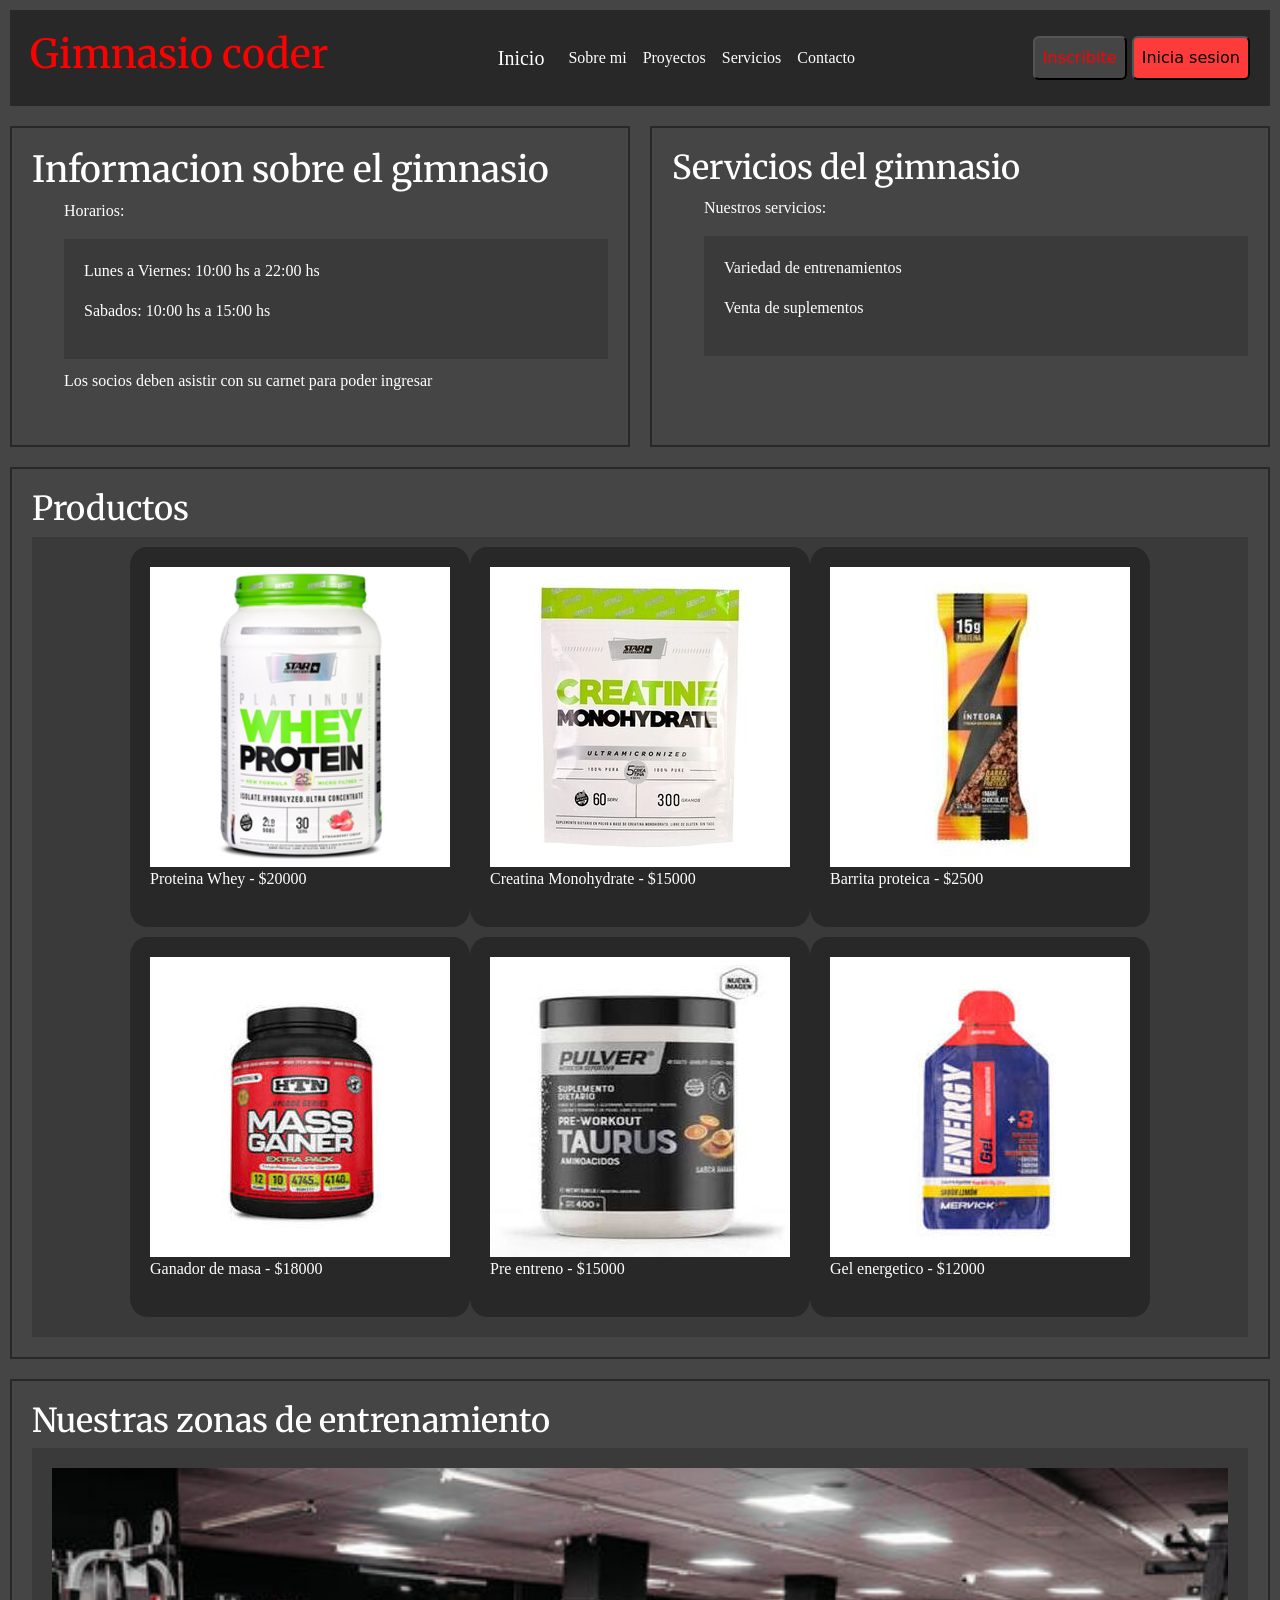
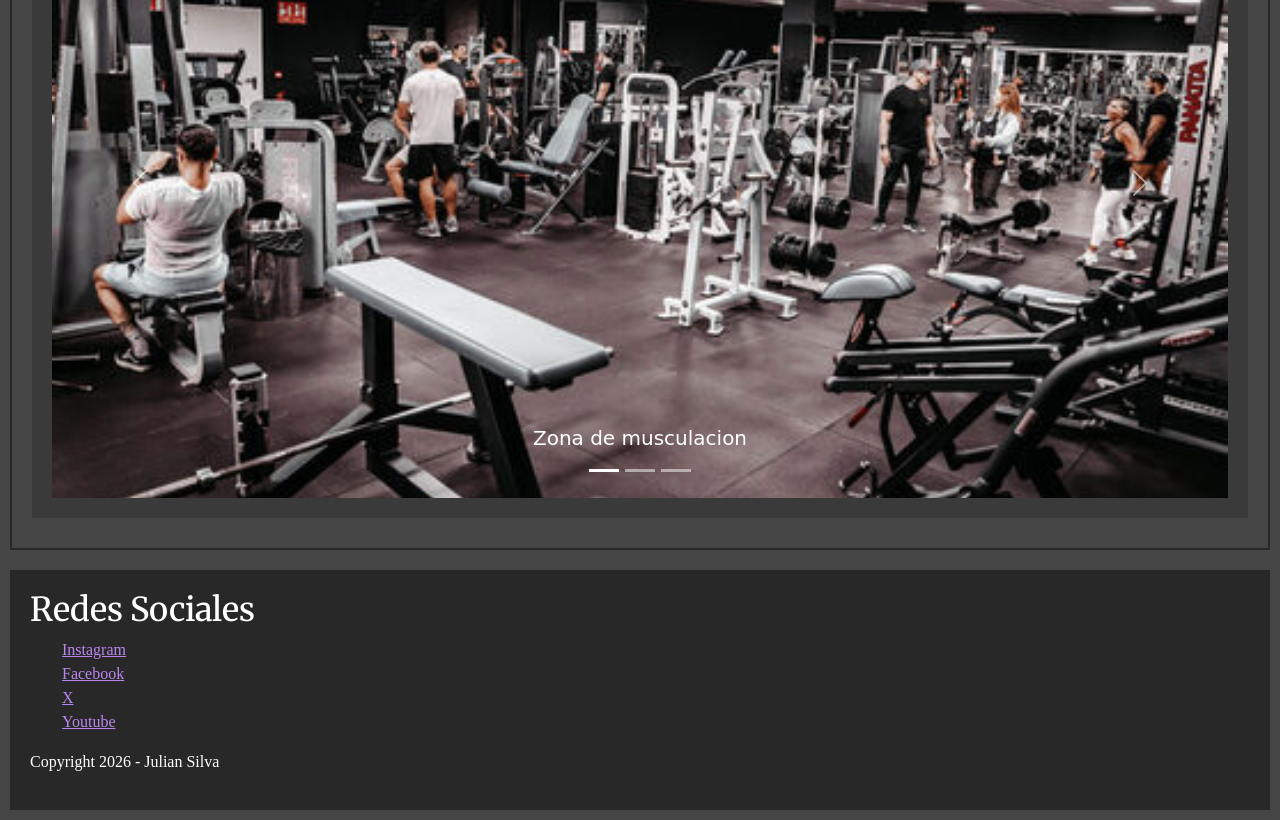
<file: index.html>
<!DOCTYPE html>
<html lang="es">
<head>
    <meta charset="UTF-8">
    <meta name="viewport" content="width=device-width, initial-scale=1.0">
    <meta name="description" content="Sitio web de gimnasio coder: Rutinas de entrenamiento, clases grupales y planes de membresía en Springfield. Sumate y empezá tu cambio hoy.">
    <meta name="keywords" content="gimnasio, gimnasio coder, fitness, entrenamiento, musculación, vida saludable">
    <meta name="robots" content="index, follow">
    <title>Gimnasio coder</title>

    <link rel="preconnect" href="https://fonts.googleapis.com">
    <link rel="preconnect" href="https://fonts.gstatic.com" crossorigin>
    <link href="https://fonts.googleapis.com/css2?family=Merriweather:ital,opsz,wght@0,18..144,300..900;1,18..144,300..900&display=swap" rel="stylesheet">
    <link href="https://cdn.jsdelivr.net/npm/bootstrap@5.3.8/dist/css/bootstrap.min.css" rel="stylesheet" integrity="sha384-sRIl4kxILFvY47J16cr9ZwB07vP4J8+LH7qKQnuqkuIAvNWLzeN8tE5YBujZqJLB" crossorigin="anonymous">
    <link rel="stylesheet" href="styles/styles.css">
    <link rel="stylesheet" href="https://cdnjs.cloudflare.com/ajax/libs/animate.css/4.1.1/animate.min.css"/>
</head>
<body>
    
    <header class="encabezado">
        <section>
            <h1 class="animate__animated animate__bounce">Gimnasio coder</h1>
        </section>

        <section>
            <nav class="navbar navbar-expand-lg navbar-dark">
                <div class="container-fluid">
                    <a class="navbar-brand color" href="#">Inicio</a>
                    <button class="navbar-toggler" type="button" data-bs-toggle="collapse" data-bs-target="#navbarNav"
                        aria-controls="navbarNav" aria-expanded="false" aria-label="Toggle navigation">
                        <span class="navbar-toggler-icon"></span>
                    </button>
                    <div class="collapse navbar-collapse" id="navbarNav">
                        <ul class="navbar-nav">
                            <li class="nav-item">
                                <a class="nav-link color" href="pages/sobre-mi.html">Sobre mi</a>
                            </li>
                            <li class="nav-item">
                                <a class="nav-link color" href="pages/proyectos.html">Proyectos</a>
                            </li>
                            <li class="nav-item">
                                <a class="nav-link color" href="pages/servicios.html">Servicios</a>
                            </li>
                            <li class="nav-item">
                                <a class="nav-link color" href="pages/contacto.html">Contacto</a>
                            </li>
                        </ul>
                    </div>
                </div>
            </nav>
        </section>
        
        <section>
            <button class="p-2 rounded boton">Inscribite</button>
            <button class="p-2 rounded bot">Inicia sesion</button>
        </section>
    </header>

    <main class="principal">

        <section class="box info">

            <h2>Informacion sobre el gimnasio</h2>
            <ul>
                <li><p>Horarios:</p>
                    <ul class="caja">
                        <li><p>Lunes a Viernes: 10:00 hs a 22:00 hs</p></li>
                        <li><p>Sabados: 10:00 hs a 15:00 hs</p></li>
                    </ul>
                </li>
                <li><p>Los socios deben asistir con su carnet para poder ingresar</p></li>
            </ul>

        </section>

        <section class="box servicios">
            
            <h3>Servicios del gimnasio</h3>
            <ul>
                <li><p>Nuestros servicios:</p></li>
                <ul class="caja">
                    <li><p>Variedad de entrenamientos</p></li>
                    <li><p>Venta de suplementos</p></li>
                </ul>
            </ul>

        </section>

        <section class="box productos">

            <h3>Productos</h3>

            <div class="fotos">
                <article class="caja cajita">
                    <figure>
                        <img src="image/proteina.jpg" alt="proteina">
                        <figcaption>Proteina Whey - $20000</figcaption>
                    </figure>
                </article>
                
                <article class="caja cajita">
                    <figure>
                        <img src="image/creatina.jpg" alt="creatina">
                        <figcaption>Creatina Monohydrate - $15000</figcaption>
                    </figure>
                </article>

                <article class="caja cajita">
                    <figure>
                        <img src="image/barrita_proteica.jpg" alt="barrita proteica">
                        <figcaption>Barrita proteica - $2500</figcaption>
                    </figure>
                </article>

                <article class="caja cajita">
                    <figure>
                        <img src="image/ganador_de_masa.jpg" alt="ganador de masa">
                        <figcaption>Ganador de masa - $18000</figcaption>
                    </figure>
                </article>

                <article class="caja cajita">
                    <figure>
                        <img src="image/pre_entreno.jpg" alt="pre entreno">
                        <figcaption>Pre entreno - $15000</figcaption>
                    </figure>
                </article>

                <article class="caja cajita">
                    <figure>
                        <img src="image/gel_energetico.jpg" alt="gel energetico">
                        <figcaption>Gel energetico - $12000</figcaption>
                    </figure>
                </article>
            </div>

        </section>

        <section class="carrusel car box">
            <h3>Nuestras zonas de entrenamiento</h3>

            <div class="caja">
                <div id="carouselZonas" class="carousel slide mx-auto" style="max-width: 1200px;">
                    <div class="carousel-indicators">
                        <button type="button" data-bs-target="#carouselZonas" data-bs-slide-to="0" class="active"
                            aria-current="true" aria-label="Slide 1"></button>
                        <button type="button" data-bs-target="#carouselZonas" data-bs-slide-to="1"
                            aria-label="Slide 2"></button>
                        <button type="button" data-bs-target="#carouselZonas" data-bs-slide-to="2"
                            aria-label="Slide 3"></button>
                    </div>
                    <div class="carousel-inner">
                        <div class="carousel-item active">
                            <img src="image/gimnasio.jpg" class="d-block w-100 ajustar_img" alt="zona musculacion">
                            <div class="carousel-caption d-none d-md-block">
                                <h5>Zona de musculacion</h5>
                            </div>
                        </div>
                        <div class="carousel-item">
                            <img src="image/zona_aerobica.jpg" class="d-block w-100 ajustar_img" alt="zona aerobica">
                            <div class="carousel-caption d-none d-md-block">
                                <h5>Zona de aerobica</h5>
                            </div>
                        </div>
                        <div class="carousel-item">
                            <img src="image/zona_crossfit.jpg" class="d-block w-100 ajustar_img" alt="zona crossfit">
                            <div class="carousel-caption d-none d-md-block">
                                <h5>Zona de crossfit</h5>
                            </div>
                        </div>
                    </div>
                    <button class="carousel-control-prev" type="button" data-bs-target="#carouselZonas" data-bs-slide="prev">
                        <span class="carousel-control-prev-icon" aria-hidden="true"></span>
                        <span class="visually-hidden">Previous</span>
                    </button>
                    <button class="carousel-control-next" type="button" data-bs-target="#carouselZonas" data-bs-slide="next">
                        <span class="carousel-control-next-icon" aria-hidden="true"></span>
                        <span class="visually-hidden">Next</span>
                    </button>
                </div>
            </div>
        </section>
    </main>

    <footer class="pie">
        <div>
            <h3>Redes Sociales</h3>
            <ul>
                <li><a href="https://www.instagram.com" target="_blank">Instagram</a></li>
                <li><a href="https://www.facebook.com" target="_blank">Facebook</a></li>
                <li><a href="https://www.x.com" target="_blank">X</a></li>
                <li><a href="https://www.youtube.com" target="_blank">Youtube</a></li>
            </ul>
        </div>

        <div>
            <p>Copyright 2026 - Julian Silva</p>
        </div>
    </footer>

    <script src="https://cdn.jsdelivr.net/npm/bootstrap@5.3.8/dist/js/bootstrap.bundle.min.js" integrity="sha384-FKyoEForCGlyvwx9Hj09JcYn3nv7wiPVlz7YYwJrWVcXK/BmnVDxM+D2scQbITxI" crossorigin="anonymous"></script>
    
</body>
</html>
</file>
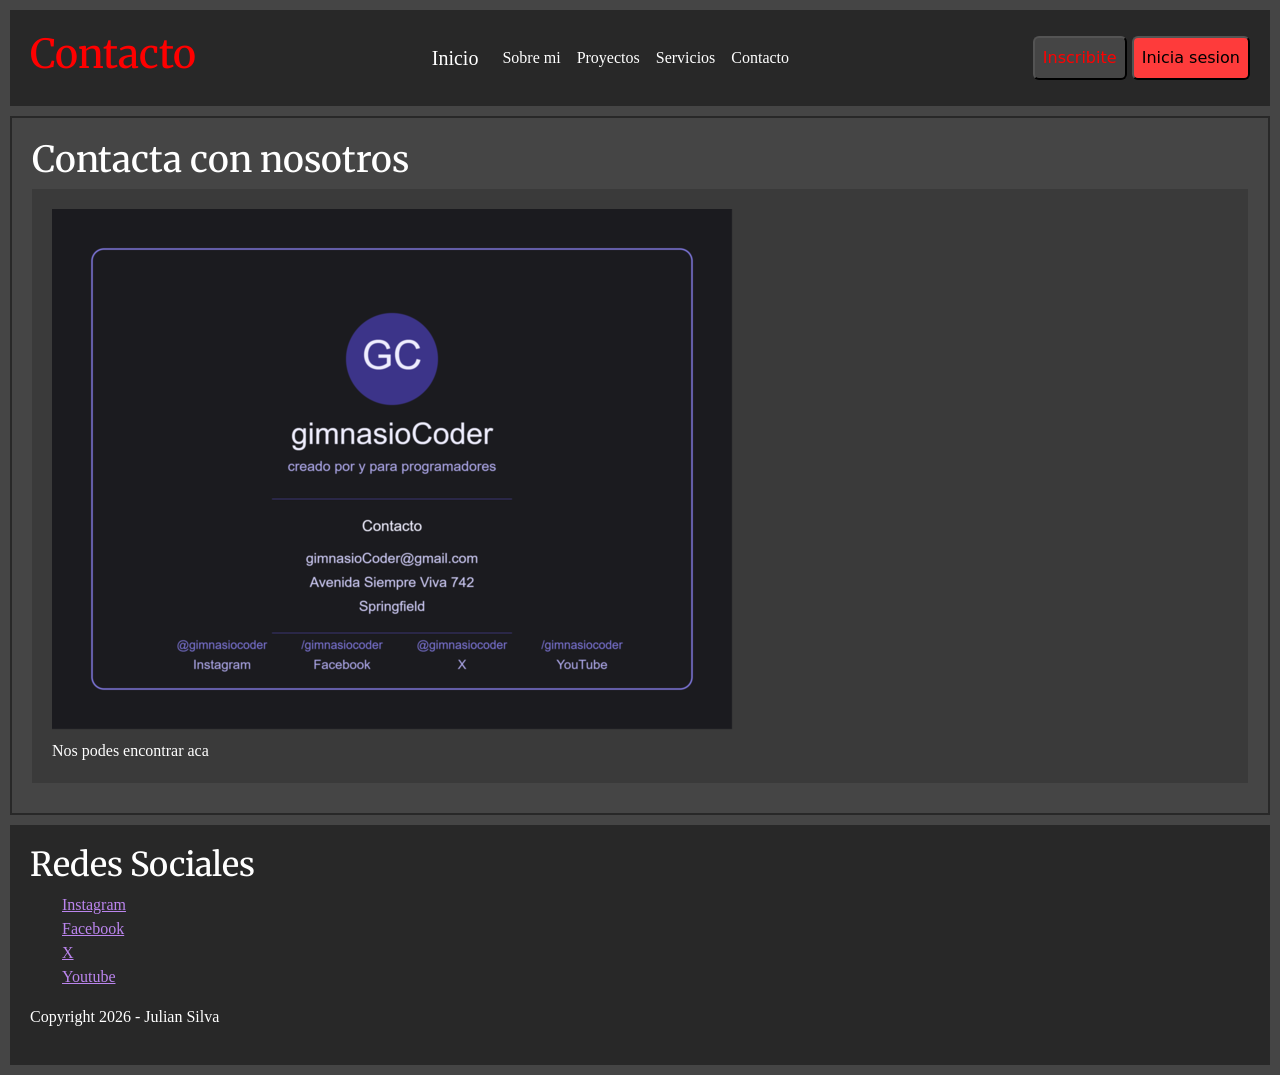
<file: pages/contacto.html>
<!DOCTYPE html>
<html lang="es">
<head>
    <meta charset="UTF-8">
    <meta name="viewport" content="width=device-width, initial-scale=1.0">
    <meta name="description" content="Sitio web de gimnasio coder: Contacta con nosotros.">
    <meta name="keywords" content="contacto, ubicación del gimnasio, horarios, teléfono, redes sociales, formulario de contacto">
    <meta name="robots" content="index, follow">
    <title>Contacto</title>

    <link rel="preconnect" href="https://fonts.googleapis.com">
    <link rel="preconnect" href="https://fonts.gstatic.com" crossorigin>
    <link href="https://fonts.googleapis.com/css2?family=Merriweather:ital,opsz,wght@0,18..144,300..900;1,18..144,300..900&display=swap" rel="stylesheet">
    <link href="https://cdn.jsdelivr.net/npm/bootstrap@5.3.8/dist/css/bootstrap.min.css" rel="stylesheet" integrity="sha384-sRIl4kxILFvY47J16cr9ZwB07vP4J8+LH7qKQnuqkuIAvNWLzeN8tE5YBujZqJLB" crossorigin="anonymous">
    <link rel="stylesheet" href="../styles/styles.css">
    <link rel="stylesheet" href="https://cdnjs.cloudflare.com/ajax/libs/animate.css/4.1.1/animate.min.css"/>
</head>
<body>
    
    <header class="encabezado">
        <section>
            <h1 class="animate__animated animate__bounce">Contacto</h1>
        </section>

        <section>
            <nav class="navbar navbar-expand-lg navbar-dark">
                <div class="container-fluid">
                    <a class="navbar-brand color" href="../index.html">Inicio</a>
                    <button class="navbar-toggler" type="button" data-bs-toggle="collapse" data-bs-target="#navbarNav"
                        aria-controls="navbarNav" aria-expanded="false" aria-label="Toggle navigation">
                        <span class="navbar-toggler-icon"></span>
                    </button>
                    <div class="collapse navbar-collapse" id="navbarNav">
                        <ul class="navbar-nav">
                            <li class="nav-item">
                                <a class="nav-link color" href="sobre-mi.html">Sobre mi</a>
                            </li>
                            <li class="nav-item">
                                <a class="nav-link color" href="proyectos.html">Proyectos</a>
                            </li>
                            <li class="nav-item">
                                <a class="nav-link color" href="servicios.html">Servicios</a>
                            </li>
                            <li class="nav-item">
                                <a class="nav-link color" href="#">Contacto</a>
                            </li>
                        </ul>
                    </div>
                </div>
            </nav>
        </section>

        <section>
            <button class="p-2 rounded boton">Inscribite</button>
            <button class="p-2 rounded bot">Inicia sesion</button>
        </section>
    </header>

    <main>
        <section class="box">
            <h2>Contacta con nosotros</h2>
            <figure class="caja">
                <img src="../image/gimnasio_coder.png" alt="nuestro contacto">
                <figcaption>Nos podes encontrar aca</figcaption>
            </figure>
        </section>
    </main>

    <footer class="pie">
        <div>
            <h3>Redes Sociales</h3>
            <ul>
                <li><a href="https://www.instagram.com" target="_blank">Instagram</a></li>
                <li><a href="https://www.facebook.com" target="_blank">Facebook</a></li>
                <li><a href="https://www.x.com" target="_blank">X</a></li>
                <li><a href="https://www.youtube.com" target="_blank">Youtube</a></li>
            </ul>
        </div>

        <div>
            <p>Copyright 2026 - Julian Silva</p>
        </div>
    </footer>

    <script src="https://cdn.jsdelivr.net/npm/bootstrap@5.3.8/dist/js/bootstrap.bundle.min.js" integrity="sha384-FKyoEForCGlyvwx9Hj09JcYn3nv7wiPVlz7YYwJrWVcXK/BmnVDxM+D2scQbITxI" crossorigin="anonymous"></script>

</body>
</html>
</file>
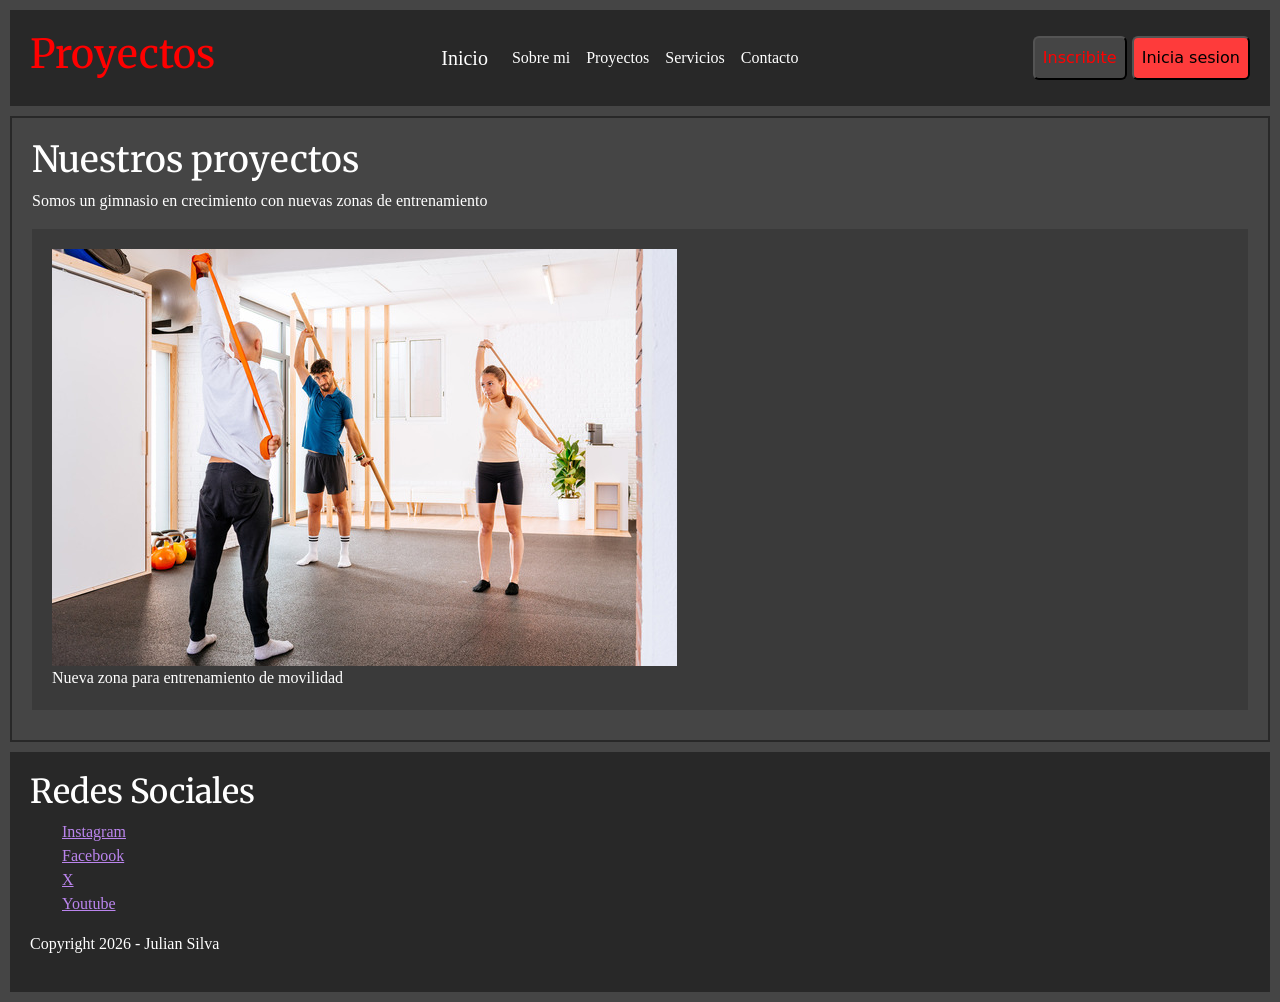
<file: pages/proyectos.html>
<!DOCTYPE html>
<html lang="es">
<head>
    <meta charset="UTF-8">
    <meta name="viewport" content="width=device-width, initial-scale=1.0">
    <meta name="description" content="Sitio web de gimnasio coder: Conoce mas sobre nuestros proyectos y crecimiento.">
    <meta name="keywords" content="expansión del gimnasio, nuevas sedes, remodelación, crecimiento, ampliación de instalaciones, proyectos futuros, nuevas sucursales">
    <meta name="robots" content="index, follow">
    <title>Proyectos</title>

    <link rel="preconnect" href="https://fonts.googleapis.com">
    <link rel="preconnect" href="https://fonts.gstatic.com" crossorigin>
    <link href="https://fonts.googleapis.com/css2?family=Merriweather:ital,opsz,wght@0,18..144,300..900;1,18..144,300..900&display=swap" rel="stylesheet">
    <link href="https://cdn.jsdelivr.net/npm/bootstrap@5.3.8/dist/css/bootstrap.min.css" rel="stylesheet" integrity="sha384-sRIl4kxILFvY47J16cr9ZwB07vP4J8+LH7qKQnuqkuIAvNWLzeN8tE5YBujZqJLB" crossorigin="anonymous">
    <link rel="stylesheet" href="../styles/styles.css">
    <link rel="stylesheet" href="https://cdnjs.cloudflare.com/ajax/libs/animate.css/4.1.1/animate.min.css"/>
</head>
<body>
    
    <header class="encabezado">
        <section>
            <h1 class="animate__animated animate__bounce">Proyectos</h1>
        </section>

        <section>
            <nav class="navbar navbar-expand-lg navbar-dark">
                <div class="container-fluid">
                    <a class="navbar-brand color" href="../index.html">Inicio</a>
                    <button class="navbar-toggler" type="button" data-bs-toggle="collapse" data-bs-target="#navbarNav"
                        aria-controls="navbarNav" aria-expanded="false" aria-label="Toggle navigation">
                        <span class="navbar-toggler-icon"></span>
                    </button>
                    <div class="collapse navbar-collapse" id="navbarNav">
                        <ul class="navbar-nav">
                            <li class="nav-item">
                                <a class="nav-link color" href="sobre-mi.html">Sobre mi</a>
                            </li>
                            <li class="nav-item">
                                <a class="nav-link color" href="#">Proyectos</a>
                            </li>
                            <li class="nav-item">
                                <a class="nav-link color" href="servicios.html">Servicios</a>
                            </li>
                            <li class="nav-item">
                                <a class="nav-link color" href="contacto.html">Contacto</a>
                            </li>
                        </ul>
                    </div>
                </div>
            </nav>
        </section>

        <section>
            <button class="p-2 rounded boton">Inscribite</button>
            <button class="p-2 rounded bot">Inicia sesion</button>
        </section>
    </header>

    <main>
        <section class="box">
            <h2>Nuestros proyectos</h2>
            <li><p>Somos un gimnasio en crecimiento con nuevas zonas de entrenamiento</p></li>
            <figure class="caja">
                <img src="../image/movilidad.jpg" alt="entrenamiento de movilidad">
                <figcaption>Nueva zona para entrenamiento de movilidad</figcaption>
            </figure>
        </section>
    </main>

    <footer class="pie">
        <div>
            <h3>Redes Sociales</h3>
            <ul>
                <li><a href="https://www.instagram.com" target="_blank">Instagram</a></li>
                <li><a href="https://www.facebook.com" target="_blank">Facebook</a></li>
                <li><a href="https://www.x.com" target="_blank">X</a></li>
                <li><a href="https://www.youtube.com" target="_blank">Youtube</a></li>
            </ul>
        </div>

        <div>
            <p>Copyright 2026 - Julian Silva</p>
        </div>
    </footer>

    <script src="https://cdn.jsdelivr.net/npm/bootstrap@5.3.8/dist/js/bootstrap.bundle.min.js" integrity="sha384-FKyoEForCGlyvwx9Hj09JcYn3nv7wiPVlz7YYwJrWVcXK/BmnVDxM+D2scQbITxI" crossorigin="anonymous"></script>

</body>
</html>
</file>
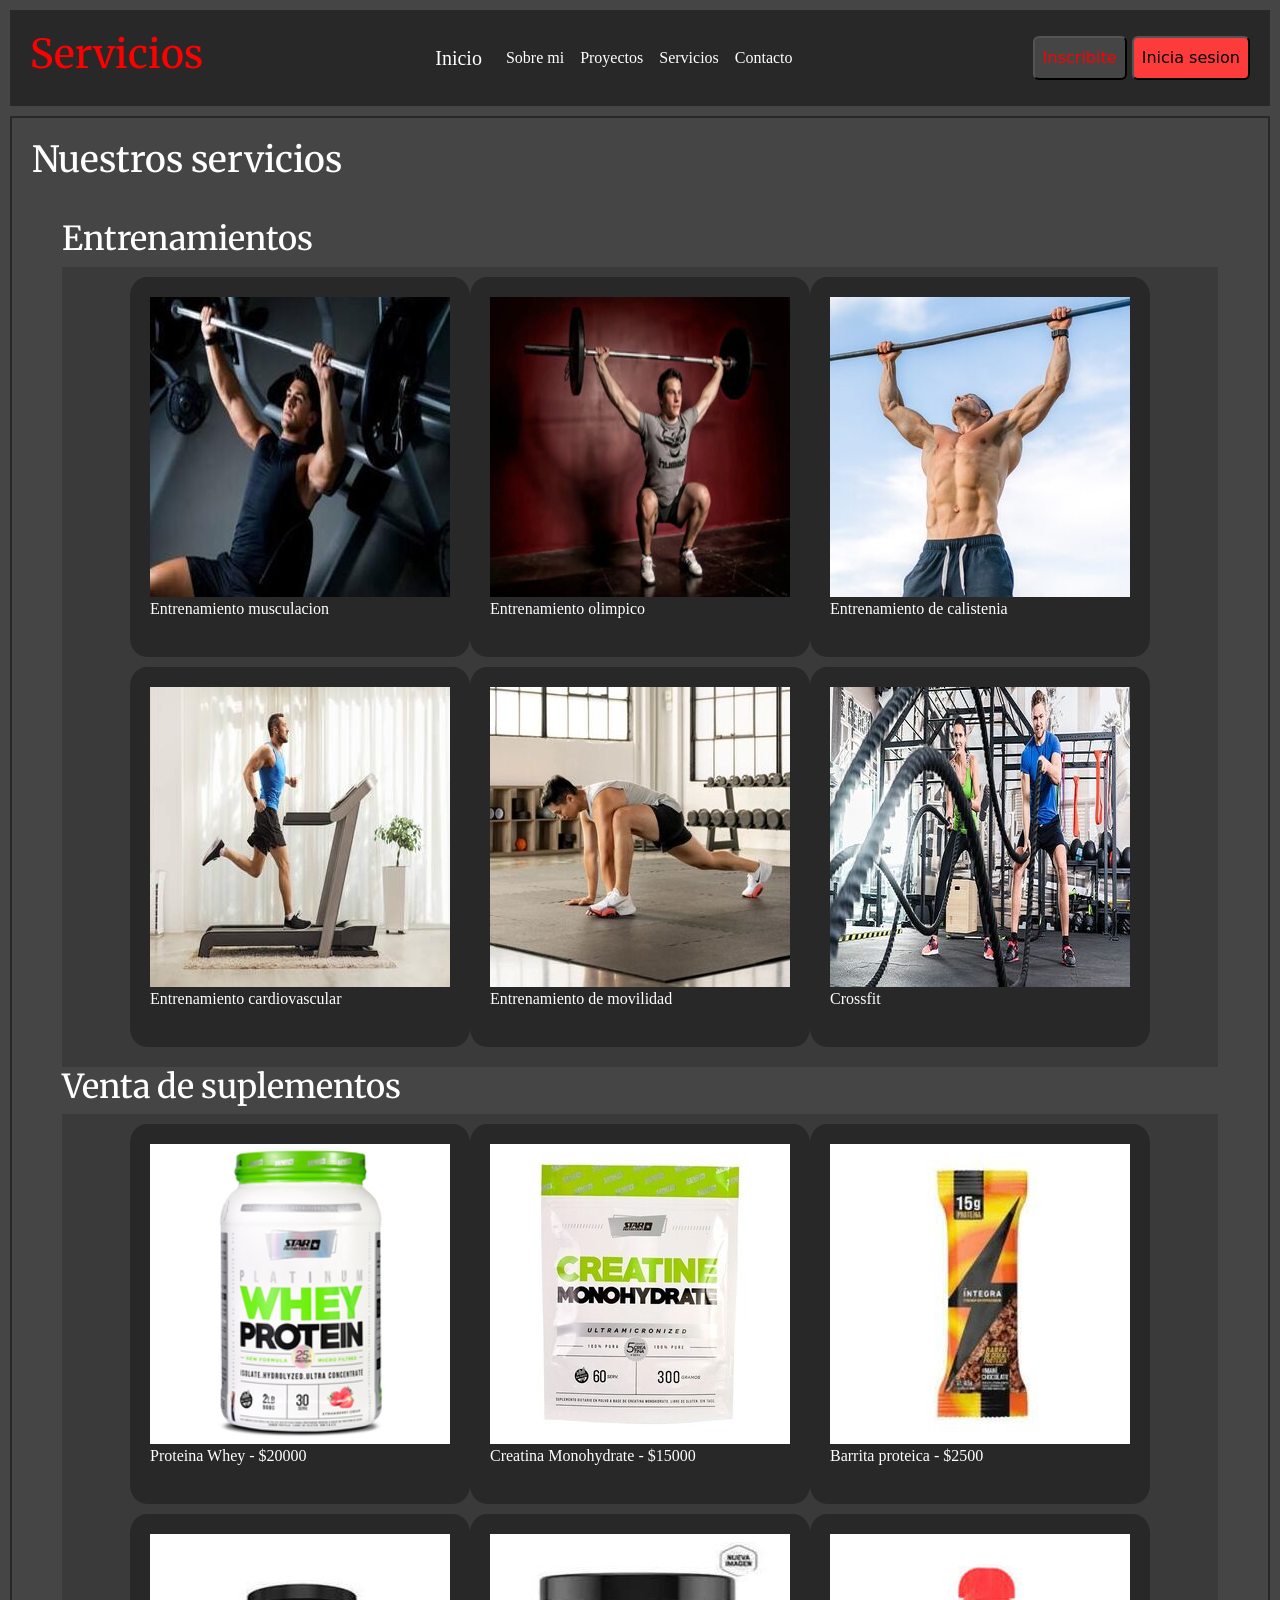
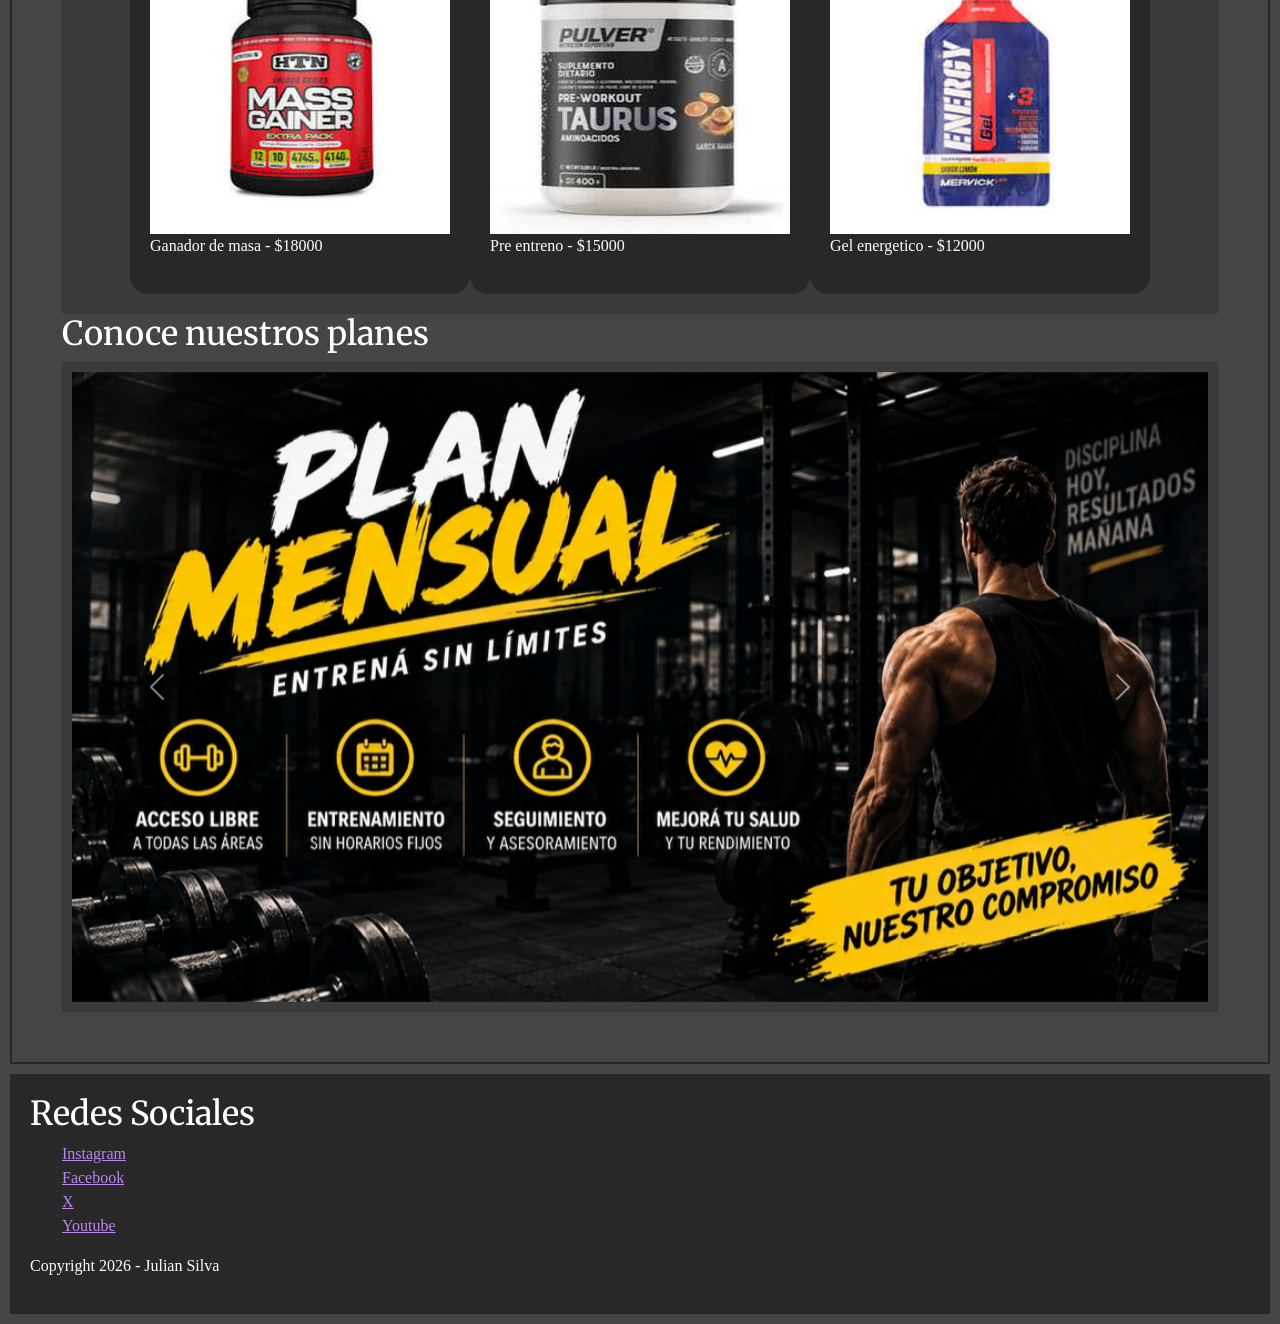
<file: pages/servicios.html>
<!DOCTYPE html>
<html lang="es">
<head>
    <meta charset="UTF-8">
    <meta name="viewport" content="width=device-width, initial-scale=1.0">
    <meta name="description" content="Sitio web de gimnasio coder: Explora nuestros servicios.">
    <meta name="keywords" content="clase gratis, personal trainer, musculación, entrenamiento funcional, nutrición deportiva, planes, membresías">
    <meta name="robots" content="index, follow">
    <title>Servicios</title>

    <link rel="preconnect" href="https://fonts.googleapis.com">
    <link rel="preconnect" href="https://fonts.gstatic.com" crossorigin>
    <link href="https://fonts.googleapis.com/css2?family=Merriweather:ital,opsz,wght@0,18..144,300..900;1,18..144,300..900&display=swap" rel="stylesheet">
    <link href="https://cdn.jsdelivr.net/npm/bootstrap@5.3.8/dist/css/bootstrap.min.css" rel="stylesheet" integrity="sha384-sRIl4kxILFvY47J16cr9ZwB07vP4J8+LH7qKQnuqkuIAvNWLzeN8tE5YBujZqJLB" crossorigin="anonymous">
    <link rel="stylesheet" href="../styles/styles.css">
    <link rel="stylesheet" href="https://cdnjs.cloudflare.com/ajax/libs/animate.css/4.1.1/animate.min.css"/>
</head>
<body>
    
    <header class="encabezado">
        <section>
            <h1 class="animate__animated animate__bounce">Servicios</h1>
        </section>

        <section>
            <nav class="navbar navbar-expand-lg navbar-dark">
                <div class="container-fluid">
                    <a class="navbar-brand color" href="../index.html">Inicio</a>
                    <button class="navbar-toggler" type="button" data-bs-toggle="collapse" data-bs-target="#navbarNav"
                        aria-controls="navbarNav" aria-expanded="false" aria-label="Toggle navigation">
                        <span class="navbar-toggler-icon"></span>
                    </button>
                    <div class="collapse navbar-collapse" id="navbarNav">
                        <ul class="navbar-nav">
                            <li class="nav-item">
                                <a class="nav-link color" href="sobre-mi.html">Sobre mi</a>
                            </li>
                            <li class="nav-item">
                                <a class="nav-link color" href="proyectos.html">Proyectos</a>
                            </li>
                            <li class="nav-item">
                                <a class="nav-link color" href="#">Servicios</a>
                            </li>
                            <li class="nav-item">
                                <a class="nav-link color" href="contacto.html">Contacto</a>
                            </li>
                        </ul>
                    </div>
                </div>
            </nav>
        </section>

        <section>
            <button class="p-2 rounded boton">Inscribite</button>
            <button class="p-2 rounded bot">Inicia sesion</button>
        </section>
    </header>

    <main>
        <section class="box">
            <h2>Nuestros servicios</h2>

            <div class="contenedor">
                <h3>Entrenamientos</h3>
                <div class="fotos">
                    <article class="caja cajita">
                        <figure>
                            <img src="../image/entrenamiento_musculacion.jpg" alt="entrenamiento musculacion">
                            <figcaption>Entrenamiento musculacion</figcaption>
                        </figure>
                    </article>

                    <article class="caja cajita">
                        <figure>
                            <img src="../image/entrenamiento_olimpico.jpg" alt="entrenamiento olimpico">
                            <figcaption>Entrenamiento olimpico</figcaption>
                        </figure>
                    </article>
    
                    <article class="caja cajita">
                        <figure>
                            <img src="../image/entrenamiento_calistenia.jpg" alt="entrenamiento calistenia">
                            <figcaption>Entrenamiento de calistenia</figcaption>
                        </figure>
                    </article>
    
                    <article class="caja cajita">
                        <figure>
                            <img src="../image/entrenamiento_cardiovascular.jpg" alt="entrenamiento cardiovascular">
                            <figcaption>Entrenamiento cardiovascular</figcaption>
                        </figure>
                    </article>
    
                    <article class="caja cajita">
                        <figure>
                            <img src="../image/entrenamiento_de_movilidad.jpg" alt="entrenamiento movilidad">
                            <figcaption>Entrenamiento de movilidad</figcaption>
                        </figure>
                    </article>
    
                    <article class="caja cajita">
                        <figure>
                            <img src="../image/crossfit.jpg" alt="crossfit">
                            <figcaption>Crossfit</figcaption>
                        </figure>
                    </article>
                </div>

                <h3>Venta de suplementos</h3>
                <div class="fotos">
                    <article class="caja cajita">
                        <figure>
                            <img src="../image/proteina.jpg" alt="proteina">
                            <figcaption>Proteina Whey - $20000</figcaption>
                        </figure>
                    </article>
            
                    <article class="caja cajita">
                        <figure>
                            <img src="../image/creatina.jpg" alt="creatina">
                            <figcaption>Creatina Monohydrate - $15000</figcaption>
                        </figure>
                    </article>
    
                    <article class="caja cajita">
                        <figure>
                            <img src="../image/barrita_proteica.jpg" alt="barrita proteica">
                            <figcaption>Barrita proteica - $2500</figcaption>
                        </figure>
                    </article>
    
                    <article class="caja cajita">
                        <figure>
                            <img src="../image/ganador_de_masa.jpg" alt="ganador de masa">
                            <figcaption>Ganador de masa - $18000</figcaption>
                        </figure>
                    </article>
    
                    <article class="caja cajita">
                        <figure>
                            <img src="../image/pre_entreno.jpg" alt="pre entreno">
                            <figcaption>Pre entreno - $15000</figcaption>
                        </figure>
                    </article>
    
                    <article class="caja cajita">
                        <figure>
                            <img src="../image/gel_energetico.jpg" alt="gel energetico">
                            <figcaption>Gel energetico - $12000</figcaption>
                        </figure>
                    </article>
                </div>

                <h3>Conoce nuestros planes</h3>
                <div class="planes">
                    <div id="carouselPlanes" class="carousel slide mx-auto" style="max-width: 1600px;">
                        <div class="carousel-inner">
                            <div class="carousel-item active">
                                <img src="../image/plan_mensual.png" class="d-block w-100 ajustar_img" alt="plan mensual">
                            </div>
                            <div class="carousel-item">
                                <img src="../image/plan_diario.png" class="d-block w-100 ajustar_img" alt="plan diario">
                            </div>
                            <div class="carousel-item">
                                <img src="../image/primer_clase.png" class="d-block w-100 ajustar_img" alt="primer clase gratis">
                            </div>
                        </div>
                        <button class="carousel-control-prev" type="button" data-bs-target="#carouselPlanes" data-bs-slide="prev">
                            <span class="carousel-control-prev-icon" aria-hidden="true"></span>
                            <span class="visually-hidden">Previous</span>
                        </button>
                        <button class="carousel-control-next" type="button" data-bs-target="#carouselPlanes" data-bs-slide="next">
                            <span class="carousel-control-next-icon" aria-hidden="true"></span>
                            <span class="visually-hidden">Next</span>
                        </button>
                    </div>
                </div>
            </div>
            
        </section>
    </main>

    <footer class="pie">
        <div>
            <h3>Redes Sociales</h3>
            <ul>
                <li><a href="https://www.instagram.com" target="_blank">Instagram</a></li>
                <li><a href="https://www.facebook.com" target="_blank">Facebook</a></li>
                <li><a href="https://www.x.com" target="_blank">X</a></li>
                <li><a href="https://www.youtube.com" target="_blank">Youtube</a></li>
            </ul>
        </div>

        <div>
            <p>Copyright 2026 - Julian Silva</p>
        </div>
    </footer>

    <script src="https://cdn.jsdelivr.net/npm/bootstrap@5.3.8/dist/js/bootstrap.bundle.min.js" integrity="sha384-FKyoEForCGlyvwx9Hj09JcYn3nv7wiPVlz7YYwJrWVcXK/BmnVDxM+D2scQbITxI" crossorigin="anonymous"></script>

</body>
</html>
</file>
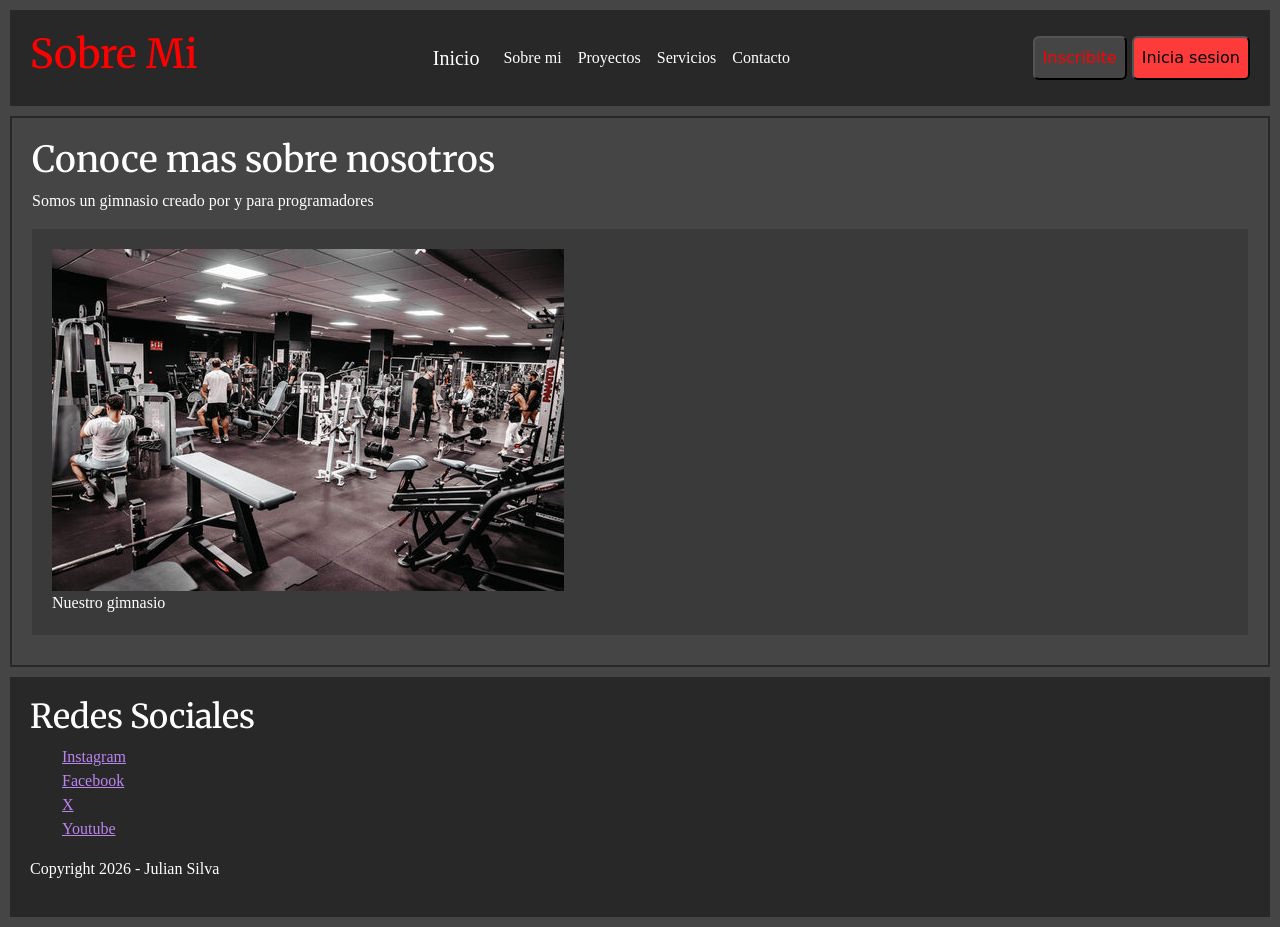
<file: pages/sobre-mi.html>
<!DOCTYPE html>
<html lang="es">
<head>
    <meta charset="UTF-8">
    <meta name="viewport" content="width=device-width, initial-scale=1.0">
    <meta name="description" content="Sitio web de gimnasio coder: Conoce mas sobre nosotros, quienes somos y cual es nuestra filosofia.">
    <meta name="keywords" content="sobre nosotros, historia del gimnasio, valores, equipo, zonas">
    <meta name="robots" content="index, follow">
    <title>Sobre mi</title>

    <link rel="preconnect" href="https://fonts.googleapis.com">
    <link rel="preconnect" href="https://fonts.gstatic.com" crossorigin>
    <link href="https://fonts.googleapis.com/css2?family=Merriweather:ital,opsz,wght@0,18..144,300..900;1,18..144,300..900&display=swap" rel="stylesheet">
    <link href="https://cdn.jsdelivr.net/npm/bootstrap@5.3.8/dist/css/bootstrap.min.css" rel="stylesheet" integrity="sha384-sRIl4kxILFvY47J16cr9ZwB07vP4J8+LH7qKQnuqkuIAvNWLzeN8tE5YBujZqJLB" crossorigin="anonymous">
    <link rel="stylesheet" href="../styles/styles.css">
    <link rel="stylesheet" href="https://cdnjs.cloudflare.com/ajax/libs/animate.css/4.1.1/animate.min.css"/>
</head>
<body>
    
    <header class="encabezado">
        <section>
            <h1 class="animate__animated animate__bounce">Sobre Mi</h1>
        </section>

        <section>
            <nav class="navbar navbar-expand-lg navbar-dark">
                <div class="container-fluid">
                    <a class="navbar-brand color" href="../index.html">Inicio</a>
                    <button class="navbar-toggler" type="button" data-bs-toggle="collapse" data-bs-target="#navbarNav"
                        aria-controls="navbarNav" aria-expanded="false" aria-label="Toggle navigation">
                        <span class="navbar-toggler-icon"></span>
                    </button>
                    <div class="collapse navbar-collapse" id="navbarNav">
                        <ul class="navbar-nav">
                            <li class="nav-item">
                                <a class="nav-link color" href="#">Sobre mi</a>
                            </li>
                            <li class="nav-item">
                                <a class="nav-link color" href="proyectos.html">Proyectos</a>
                            </li>
                            <li class="nav-item">
                                <a class="nav-link color" href="servicios.html">Servicios</a>
                            </li>
                            <li class="nav-item">
                                <a class="nav-link color" href="contacto.html">Contacto</a>
                            </li>
                        </ul>
                    </div>
                </div>
            </nav>
        </section>

        <section>
            <button class="p-2 rounded boton">Inscribite</button>
            <button class="p-2 rounded bot">Inicia sesion</button>
        </section>
    </header>

    <main>
        <section class="box">
            <h2>Conoce mas sobre nosotros</h2>
            <p>Somos un gimnasio creado por y para programadores</p>
            <figure class="caja">
                <img src="../image/gimnasio.jpg" alt="gimnasio">
                <figcaption>Nuestro gimnasio</figcaption>
            </figure>
        </section>
    </main>

    <footer class="pie">
        <div>
            <h3>Redes Sociales</h3>
            <ul>
                <li><a href="https://www.instagram.com" target="_blank">Instagram</a></li>
                <li><a href="https://www.facebook.com" target="_blank">Facebook</a></li>
                <li><a href="https://www.x.com" target="_blank">X</a></li>
                <li><a href="https://www.youtube.com" target="_blank">Youtube</a></li>
            </ul>
        </div>

        <div>
            <p>Copyright 2026 - Julian Silva</p>
        </div>
    </footer>

    <script src="https://cdn.jsdelivr.net/npm/bootstrap@5.3.8/dist/js/bootstrap.bundle.min.js" integrity="sha384-FKyoEForCGlyvwx9Hj09JcYn3nv7wiPVlz7YYwJrWVcXK/BmnVDxM+D2scQbITxI" crossorigin="anonymous"></script>

</body>
</html>
</file>
<file: styles/styles.css>
* {
  padding: 0px;
  margin: 0px;
  box-sizing: border-box;
}

body {
  background-color: #454545;
}

h2, h3, p, li, figcaption {
  color: #ffffff;
}

img {
  display: block;
  height: auto;
  max-width: 100%;
}

h1, h2, h3 {
  font-weight: 300px;
  font-family: "Merriweather", sans-serif;
  font-optical-sizing: auto;
  font-style: normal;
  font-variation-settings: "wdth" 100;
}

h1 {
  font-size: 30px;
  color: #ff0000;
}

p, li, a, figcaption {
  font-family: "Times New Roman", Times, sans-serif;
}

h2 {
  font-size: 16px;
}

h3 {
  font-size: 13px;
}

li {
  list-style: none;
}

a {
  color: #bb85ee;
  font-size: 13px;
}

@media (min-width: 1024px) {
  h1 {
    font-size: 40px;
  }
  h2 {
    font-size: 36px;
  }
  h3 {
    font-size: 33px;
  }
  a {
    font-size: 16px;
  }
}
.encabezado {
  display: flex;
  flex-direction: column;
  align-items: center;
  position: sticky;
  background-color: #282828;
  top: 0;
  padding: 20px;
  margin: 10px;
}

.color {
  color: #ffffff;
}

@media (min-width: 1024px) {
  .encabezado {
    display: flex;
    flex-direction: row;
    justify-content: space-between;
  }
}
@media (min-width: 1024px) {
  .navbar-nav .nav-link:hover {
    color: #ff0000;
  }
  .navbar-brand:hover {
    color: #ff0000;
  }
}
.boton, .bot {
  background-color: #454545;
  color: #ff0000;
  transition: background-color 0.3s;
}
.boton:active, .bot:active {
  background-color: #ffffff;
}
.boton:focus, .bot:focus {
  background-color: #ffffff;
}

.bot {
  background-color: #fe3b3b;
  color: #000;
}

.principal {
  display: grid;
  grid-template-columns: 1fr;
  grid-template-areas: "info" "ser" "prod" "car";
}

.info {
  grid-area: info;
}

.servicios {
  grid-area: ser;
}

.productos {
  grid-area: prod;
}

.car {
  grid-area: car;
}

.box {
  display: flex;
  flex-direction: column;
  padding: 20px;
  margin: 10px;
  border: 2px solid #282828;
}

.contenedor {
  display: flex;
  flex-direction: column;
  gap: 30;
  padding: 20px;
  margin: 10px;
}

.ajustar_img {
  height: 30vh;
  object-fit: cover;
}

.planes {
  padding: 10px;
  background-color: #3a3a3a;
}

@media (min-width: 1024px) {
  .principal {
    display: grid;
    grid-template-columns: 1fr 1fr;
    grid-template-areas: "info ser" "prod prod" "car car";
  }
  .carrusel {
    border: 2px solid #282828;
    padding: 20px;
    margin: 10px;
  }
  .ajustar_img {
    height: 70vh;
  }
}
.fotos {
  padding: 10px;
  display: grid;
  grid-template-columns: auto;
  justify-content: center;
  gap: 20;
  background-color: #3a3a3a;
}

.caja {
  background-color: #3a3a3a;
  padding: 20px;
  margin-bottom: 10px;
}

.cajita {
  border-radius: 5%;
  background-color: #282828;
  transition: all 0.5s;
}
.cajita:hover {
  background-color: #fe3b3b;
  transform: scale(1.1);
}

@media (min-width: 768px) {
  .fotos {
    display: grid;
    grid-template-columns: auto auto;
    grid-template-rows: auto auto;
    justify-content: center;
    gap: 20;
  }
}
@media (min-width: 1024px) {
  .fotos {
    display: grid;
    grid-template-columns: auto auto auto;
    grid-template-rows: auto auto;
    justify-content: center;
    gap: 20;
  }
}
.pie {
  display: flex;
  flex-direction: column;
  gap: 20;
  padding: 20px;
  margin: 10px;
  background-color: #282828;
}

/*# sourceMappingURL=styles.css.map */
</file>
